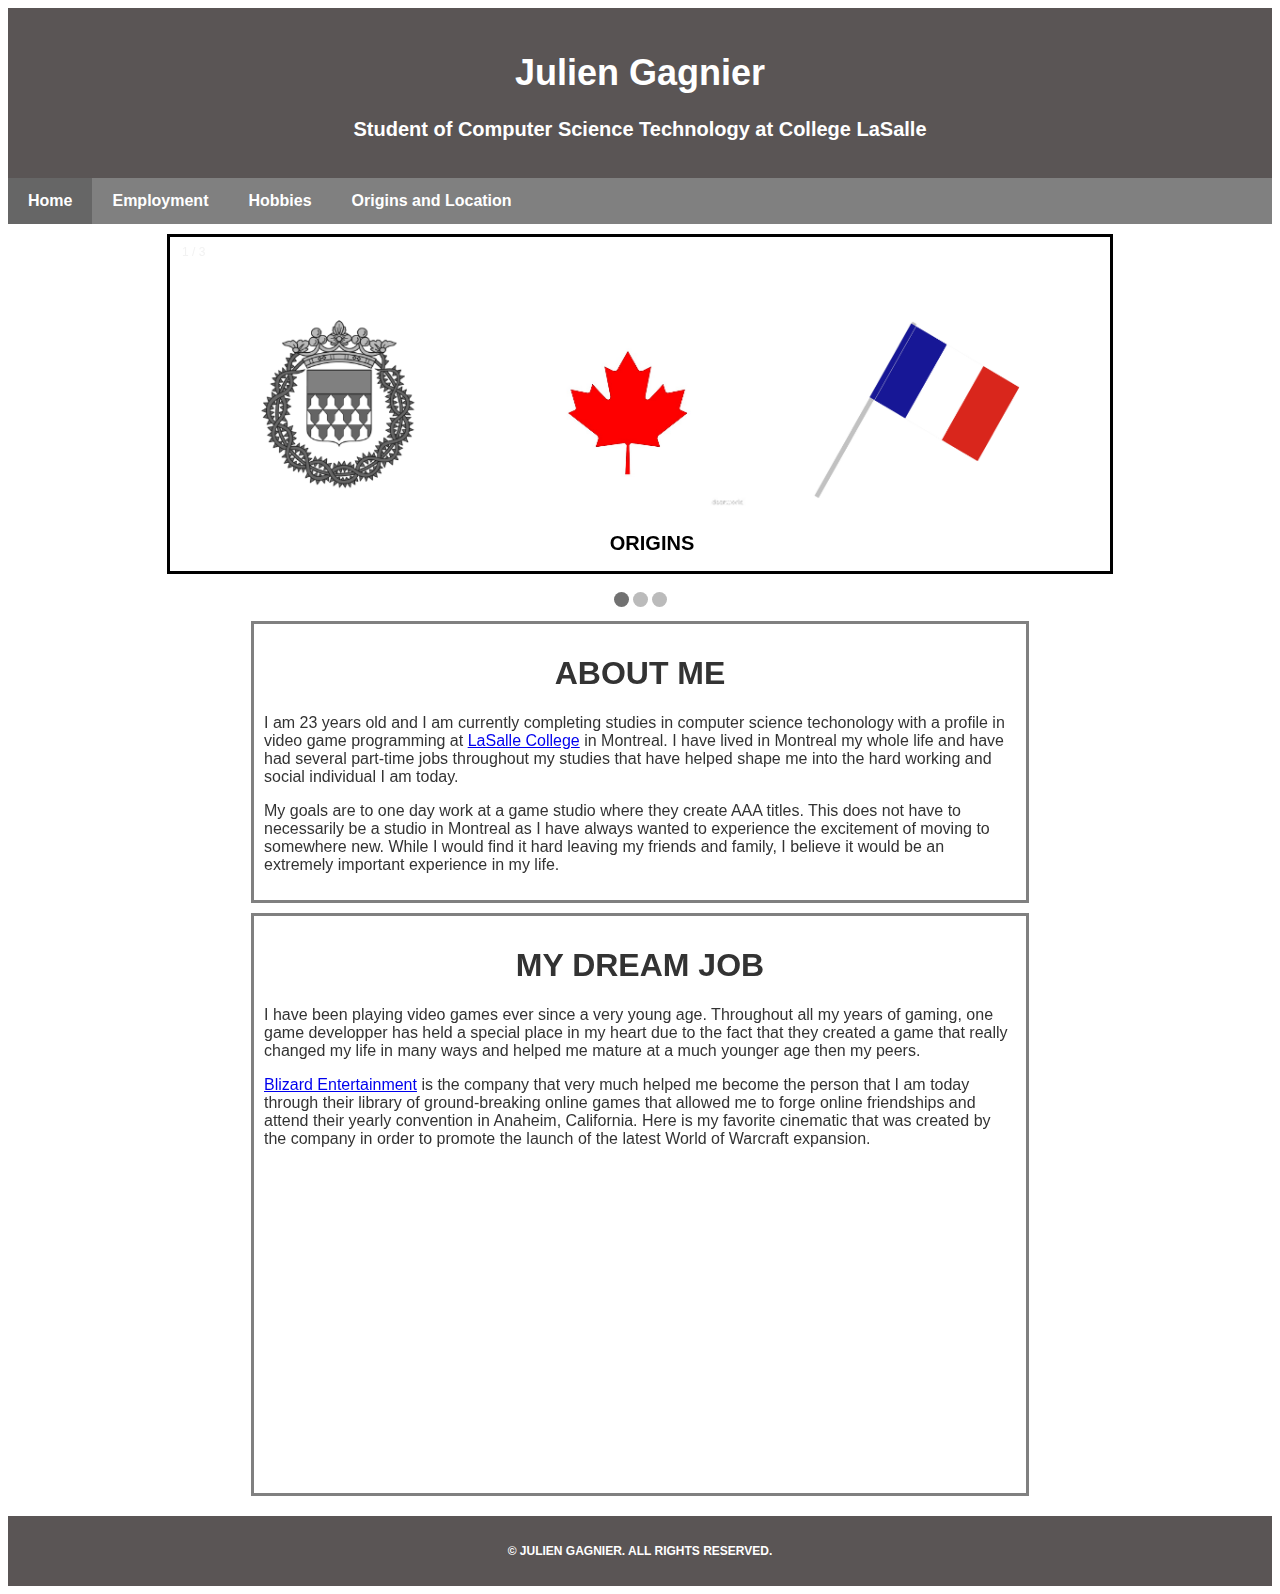
<file: index.html>
﻿<!DOCTYPE html>

<head>
    <meta charset="UTF-8">
	<meta name="viewport" content="width=device-width, initial-scale=1">
	<title>Julien Gagnier</title>
	<link rel="stylesheet" href="styles.css" />
</head>

<body>

<div class="allButFooter">

	<div class="header">
		<h1>Julien Gagnier</h1>
		<h2>Student of Computer Science Technology at College LaSalle</h2>
	</div>

	<div class="navbar">
		<a href="index.html" class="active">Home</a>
		<a href="employment.html">Employment</a>
		<a href="hobbies.html">Hobbies</a>
		<a href="origins.html">Origins and Location</a>
	</div>

	<div class="divider">
	</div>

	<div class="slideshow-container">

		<div class="mySlides fade">
            <div class="numbertext"></div>
            <img style="width:100%">
            <div class="text"></div>
        </div>

		<a class="prev" onclick="plusSlides(-1)">&#10094;</a>  
		<a class="next" onclick="plusSlides(1)">&#10095;</a>  
	</div>

    <br>

    <div class="dots-container">
    </div>

	<div class="divider">
	</div>

	<div class="container panels">
		<section class="panel about">
		<h1> ABOUT ME </h1>
		<p> I am 23 years old and I am currently completing studies in computer science techonology with a profile 
		in video game programming at <a href=https://www.lasallecollege.com/ >LaSalle College</a> in Montreal. I have lived in Montreal my whole life and have
		had several part-time jobs throughout my studies that have helped shape me into the hard working and social 
		individual I am today.</p>
		<p> My goals are to one day work at a game studio where they create AAA titles. This does not have to necessarily be a studio in Montreal as I have 
		always wanted to experience the excitement of moving to somewhere new. While I would find it hard leaving my friends and family, I believe it would be 
		an extremely important experience in my life.</p>
		</section>

		<div class="divider">
		</div>

		<section class="panel searching">
		<h1> MY DREAM JOB </h1>
		<p> I have been playing video games ever since a very young age. Throughout all my years of gaming, one game developper has held a special place 
		in my heart due to the fact that they created a game that really changed my life in many ways and helped me mature at a much younger age then my peers.</p>
		<p>	<a href=https://www.blizzard.com/en-us/ >Blizard Entertainment</a> is the company that very much helped me become the person that I am today through their library of ground-breaking online games that
		allowed me to forge online friendships and attend their yearly convention in Anaheim, California. Here is my favorite cinematic that was created by the company in order
		to promote the launch of the latest World of Warcraft expansion.</p>

		<center><iframe width="560" height="315" src="https://www.youtube.com/embed/jSJr3dXZfcg" frameborder="0" allow="accelerometer; autoplay; encrypted-media; gyroscope; picture-in-picture" allowfullscreen></iframe></center>
		</section>

		<div class="divider">
		</div>
	</div>

	<div class="divider">
	</div>

</div>

<div class="footer">
	<h1> &#169 JULIEN GAGNIER. ALL RIGHTS RESERVED.</h1>
</div>

    <script>

        var slideArray = ["img/slide1.png", "img/slide2.png", "img/slide3.png"]
        var captionArray = ["ORIGINS", "HOBBIES", "EDUCATION"]

        setupDots();

        var slideIndex = 1;     // slides indexed from 1
        showSlides(slideIndex);

        var timeout = null;
        timeout=setTimeout(automaticChange, 7000);  // To avoid automatic slide change, comment this line

        function setupDots() {
            var i;
            var dotSet = document.getElementsByClassName("dots-container")[0];          
            for (i = 0; i < slideArray.length; i++) {
                var dot = document.createElement('span'); // create a new element of type (tag) span
                dot.className = "dot";                    // give it class="dot"
                dot.index = i + 1;                        // give it an attribute index to remember its index
                dot.onclick = function () { currentSlide(this.index) };  // give it the onclick event  
                dotSet.appendChild(dot);                  // add it as a child to to div "dots-container"
            }
        }

        function plusSlides(n) {
            slideIndex += n;
            showSlides(slideIndex);
            if (timeout !== null) {
                clearTimeout(timeout);
                timeout = setTimeout(automaticChange, 7000);
            }
        }

        function currentSlide(n) {
            slideIndex = n
            showSlides(slideIndex);
            if (timeout !== null) {
                clearTimeout(timeout);
                timeout = setTimeout(automaticChange, 7000); 
            }
        }

        function showSlides(n) {
            var i;
            var slide = document.getElementsByClassName("mySlides")[0];
            var numbertext = document.getElementsByClassName("numbertext")[0];
            var text = document.getElementsByClassName("text")[0];
            var dots = document.getElementsByClassName("dot");             

            if (n > slideArray.length) { slideIndex = 1 } 
            if (n < 1) { slideIndex = slideArray.length } 

            slide.style.display = "none";
 
            for (i = 0; i < dots.length; i++) {
                dots[i].className = dots[i].className.replace(" active", "");               
            }           
            slide.getElementsByTagName("img")[0].src = slideArray[slideIndex - 1];
            numbertext.innerHTML = slideIndex + " / " + slideArray.length;
            text.innerHTML = captionArray[slideIndex - 1];
            slide.style.display = "block";
            dots[slideIndex - 1].className += " active";
        }

        function automaticChange() {
            slideIndex++;
            showSlides(slideIndex);
            timeout=setTimeout(automaticChange, 7000); 
        }

    </script>
</body>
</html>
</file>
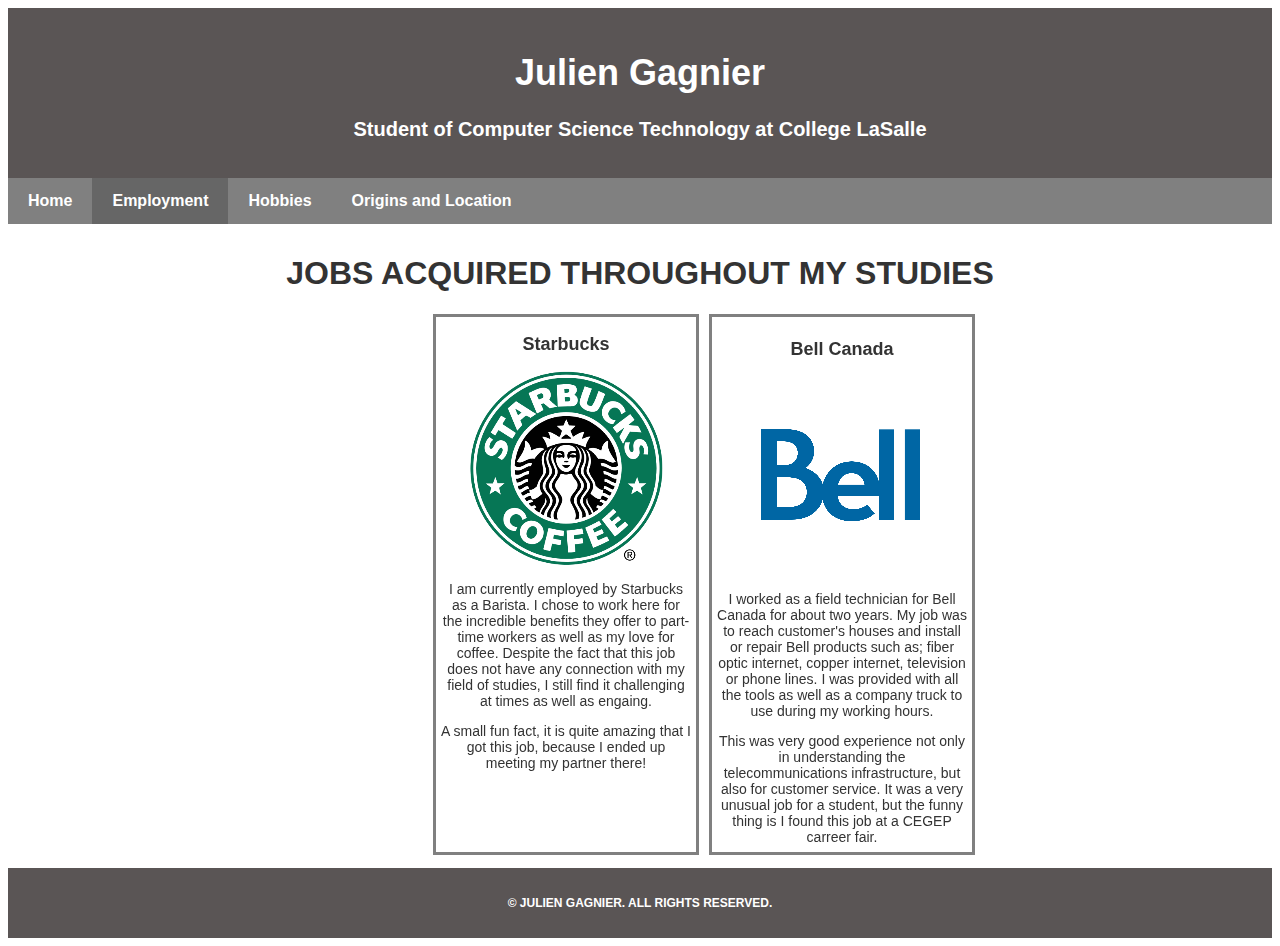
<file: employment.html>
﻿<!DOCTYPE html>

<head>
    <meta charset="UTF-8">
	<meta name="viewport" content="width=device-width, initial-scale=1">
	<title>Julien Gagnier</title>
	<link rel="stylesheet" href="styles.css" />
</head>

<body>

<div class="allButFooter">

	<div class="header">
		<h1>Julien Gagnier</h1>
		<h2>Student of Computer Science Technology at College LaSalle</h2>
	</div>

	<div class="navbar">
		<a href="index.html">Home</a>
		<a href="employment.html" class="active">Employment</a>
		<a href="hobbies.html">Hobbies</a>
		<a href="origins.html">Origins and Location</a>
	</div>

	<div class="divider">
	</div>

	<div class="employmentBody">
	<h1> JOBS ACQUIRED THROUGHOUT MY STUDIES </h1>
	</div>


	<div class="jobPanelContainer">
		<div class="starbucksPanel">
		<h1> Starbucks </h1>
		<a href="https://www.starbucks.ca/">
		<center><img src="img/starbucksLogo.png" alt="Starbucks Logo"></center>
		</a>
		<p> I am currently employed by Starbucks as a Barista. I chose to work here for the incredible benefits they offer to part-time workers as well as my
		love for coffee. Despite the fact that this job does not have any connection with my field of studies, I still find it challenging at times as well as engaing.</p>

		<p> A small fun fact, it is quite amazing that I got this job, because I ended up meeting my partner there! </p>

		</div>


		<div class="bellPanel">
		<h1> Bell Canada </h1>
		<a href="https://www.bellsolutionstech.ca/index.php/carrieres/">
		<center><img src="img/bellLogo.png" alt="Bell Canada Logo"></center>
		</a>
		<p> I worked as a field technician for Bell Canada for about two years. My job was to reach customer's houses and install or repair Bell products such as; 
		fiber optic internet, copper internet, television or phone lines. I was provided with all the tools as well as a company truck to use during my working hours.</p>

		<p> This was very good experience not only in understanding the telecommunications infrastructure, but also for customer service. It was a very unusual job for 
		a student, but the funny thing is I found this job at a CEGEP carreer fair.</p>

		</div>
	</div>
</div>

<div class="footer">
	<h1> &#169 JULIEN GAGNIER. ALL RIGHTS RESERVED.</h1>
</div>




</body>
</html>
</file>
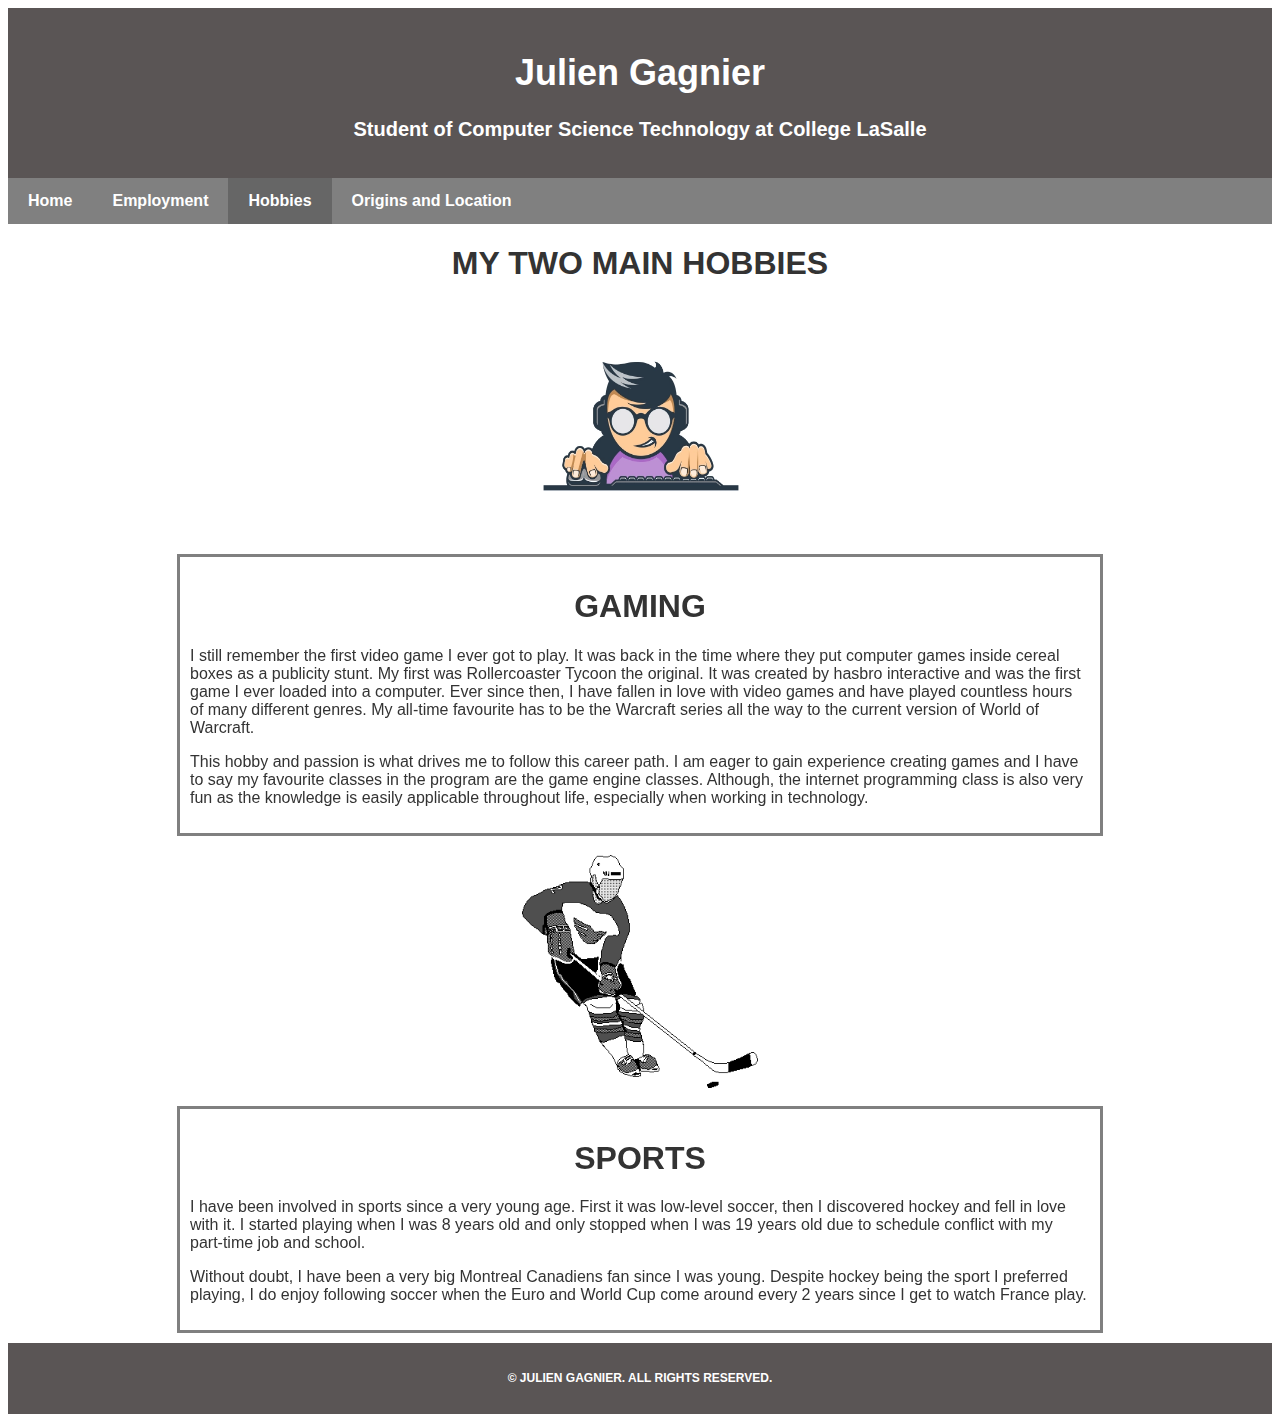
<file: hobbies.html>
﻿<!DOCTYPE html>

<head>
    <meta charset="UTF-8">
	<meta name="viewport" content="width=device-width, initial-scale=1">
	<title>Julien Gagnier</title>
	<link rel="stylesheet" href="styles.css" />
</head>

<body>

<div class="allButFooter">

	<div class="header">
		<h1>Julien Gagnier</h1>
		<h2>Student of Computer Science Technology at College LaSalle</h2>
	</div>

	<div class="navbar">
		<a href="index.html" >Home</a>
		<a href="employment.html" >Employment</a>
		<a href="hobbies.html" class="active">Hobbies</a>
		<a href="origins.html" >Origins and Location</a>
	</div>

	<div class="hobbiesContent">
		<h1> MY TWO MAIN HOBBIES </h1>

		<center><img src="img/gaming.png" alt="Gaming Logo"></center>

		<div class="gamingPanel">
			<h1> GAMING </h1>
			<p> I still remember the first video game I ever got to play. It was back in the time where they put computer games inside cereal boxes as a publicity stunt. My 
			first was Rollercoaster Tycoon the original. It was created by hasbro interactive and was the first game I ever loaded into a computer. Ever since then, I have fallen
			in love with video games and have played countless hours of many different genres. My all-time favourite has to be the Warcraft series all the way to the current version of
			World of Warcraft.</p>
			<p> This hobby and passion is what drives me to follow this career path. I am eager to gain experience creating games and I have to say my favourite classes in the program 
			are the game engine classes. Although, the internet programming class is also very fun as the knowledge is easily applicable throughout life, especially when working in
			technology.</p>
		</div>

		<div class="divider">
		</div>

		<center><img src="img/hockey.png" alt="Hockey Logo"></center>

		<div class="divider">
		</div>

		<div class="sportsPanel">
			<h1> SPORTS </h1>
			<p> I have been involved in sports since a very young age. First it was low-level soccer, then I discovered hockey and fell in love with it. I started playing when I was 8
			years old and only stopped when I was 19 years old due to schedule conflict with my part-time job and school.</p>
			<p> Without doubt, I have been a very big Montreal Canadiens fan since I was young. Despite hockey being the sport I preferred playing, I do enjoy following soccer
			when the Euro and World Cup come around every 2 years since I get to watch France play.</p>
		</div>

		<div class="divider">
		</div>

	</div>


</div>

<div class="footer">
	<h1> &#169 JULIEN GAGNIER. ALL RIGHTS RESERVED.</h1>
</div>
</body>
</html>
</file>
<file: styles.css>
﻿body {
	color : #333333;
	font-family : "Arial", "Helvetica", sans-serif;
}

.header {
	padding: 20px;
	position: relative;
	text-align: center;
	background: #5A5555;
	color: white;
}

.header h1{
	font-size: 36px;
}

.header h2{
	font-size: 20px;
}

.navbar {
	overflow: hidden;
	background-color: #808080;
	position: sticky;
    top: 0;
}

.navbar a{
	float: left;
	display: block;
	color: white;
	font-weight: bold;
	text-align: center;
	padding: 14px 20px;
	text-decoration: none;
}

.navbar a:hover {
	background-color: #ddd;
	color: black;
}


.navbar a.active {
	background-color: #666;
	color: white;
}

.divider{
	height: 10px;
	width: auto;
}

.container {
   margin : 0  auto;
   width : 940px;
}

.panel{
    margin : 10px 0;
    padding : 10px;
    width : 80%;
	align: center;
	border: 3px solid grey;
	margin: auto;
	position: relative;
}

.panel h1{
	text-align: center;
	text-weight: bold;
}


.slideshow-container {
	padding-top: 5px;
	max-width: 940px;
    position: relative;
    margin: auto;
	border: 3px solid black;
}

.mySlides {
    display: none;   
}

img {
    vertical-align: middle;
}


.prev, .next {
	cursor: pointer;
    position: absolute;
    top: 50%; 
    width: auto;
    padding: 16px;
    margin-top: -22px;
    color: white;
    font-weight: bold;
    font-size: 18px;
    transition: 0.6s ease;
    user-select: none; 
}

.prev {
    left: 0;
    border-radius: 0 3px 3px 0;
}

.next {
	right: 0;
    border-radius: 3px 0 0 3px;
}

.prev:hover, .next:hover {
    background-color: rgba(0,0,0,0.8);
}

.text {
    color: #000000;
    font-size: 20px;
	font-weight: bold;
    padding: 8px 12px;
    position: absolute;
    bottom: 8px;
    width: 100%;
    text-align: center;
}

.numbertext {
    color: #f2f2f2;
    font-size: 12px;
    padding: 8px 12px;
    position: absolute;
    top: 0;
}

.dots-container {
    text-align:center;
}

.dot {
    cursor: pointer;
    height: 15px;
    width: 15px;
    margin: 0 2px;
    background-color: #bbb;
    border-radius: 50%; 
    display: inline-block;
    transition: background-color 0.6s ease;
}

.active, .dot:hover {
    background-color: #717171;
}

.fade {
    animation-name: fade;
    animation-duration: 1.4s;
}

        @keyframes fade {
            from {
                opacity: .4
            }

            to {
                opacity: 1
            }
        }

        
        @media (max-width: 300px) {
            .prev, .next, .text {
                font-size: 11px
            }
        }

.allButFooter {
    min-height: calc(100vh - 40px);
}

.footer{
	padding: 20px;
	text-align: center;
	background: #5A5555;
	color: white;
}

.footer h1{
	font-size: 12px;
}

a:hover{
	color: grey;
}

.jobPanelContainer{
	margin: auto;
	align: center;
    width : 940px;
	padding-left: 425px;
}

.starbucksPanel{
	width: 250px;
	height: 525px;
	float: left;
	border: 3px solid grey;
	margin-right: 5px;
	padding: 5px;
	position: relative;
}

.bellPanel h1{
	font-size: 18px;
	font-weight: bold;
	text-align: center;
	padding: 5px;
}

.starbucksPanel h1{
	font-size: 18px;
	font-weight: bold;
	text-align: center;
}

.starbucksPanel p{
	text-align: center;
	font-size: 14px;
}

.bellPanel{
	width: 250px;
	height: 525px;
	border: 3px solid grey;
	float: left;
	margin-left: 5px;
	padding: 5px;
	position: relative;
}

.bellPanel p{
	text-align: center;
	font-size: 14px;
}

.locationContent h1, .hobbiesContent h1, .employmentBody h1{
	text-align: center;
	text-weight: bold;
}

.locationContent p{
	text-align: center;
	text-weight: bold;
	font-size: 12;
}

.locationPanel{
	margin : 10px 0;
    padding : 10px;
    max-width: 500px;
	align: center;
	border: 3px solid grey;
	margin: auto;
	position: relative;
}

.originPanel{
	margin : 10px 0;
    padding : 10px;
    max-width: 900px;
	align: center;
	border: 3px solid grey;
	margin: auto;
	position: relative;
}

.gamingPanel, .sportsPanel{
	margin : 10px 0;
    padding : 10px;
    max-width: 900px;
	border: 3px solid grey;
	margin: auto;
	position: relative;
}
</file>
